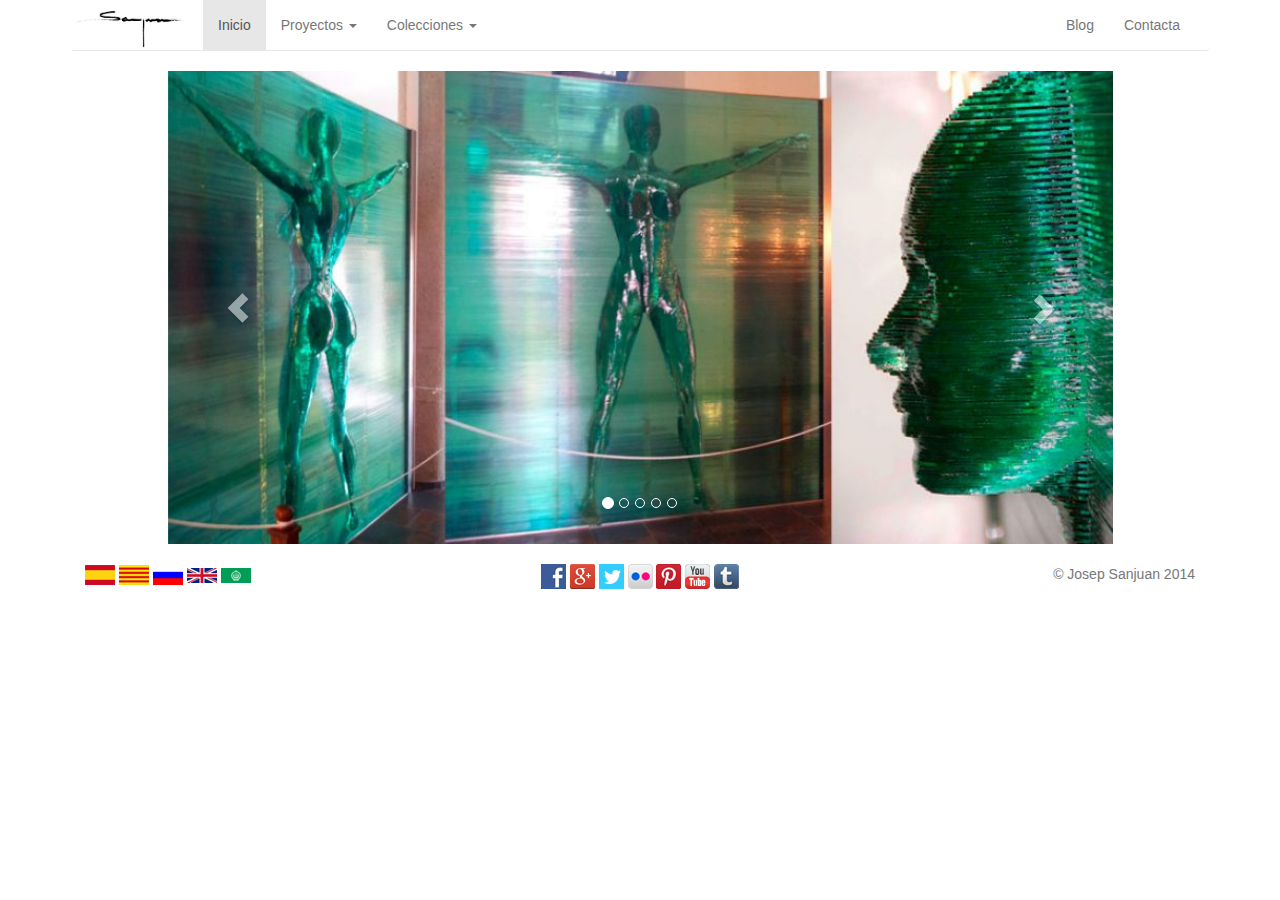
<file: es/index.html>
<!DOCTYPE html>
<html lang="es">
  <head>
    <meta charset="utf-8">
    <meta http-equiv="X-UA-Compatible" content="IE=edge">
    <meta name="viewport" content="width=device-width, initial-scale=1">
    <title>Josep Sanjuan</title>

    <!-- Bootstrap -->
    <link href="../css/bootstrap.min.css" rel="stylesheet">
    <link href="../css/comun.css" rel="stylesheet"> 

    <!-- HTML5 shim and Respond.js for IE8 support of HTML5 elements and media queries -->
    <!-- WARNING: Respond.js doesn't work if you view the page via file:// -->
    <!--[if lt IE 9]>
      <script src="https://oss.maxcdn.com/html5shiv/3.7.2/html5shiv.min.js"></script>
      <script src="https://oss.maxcdn.com/respond/1.4.2/respond.min.js"></script>
    <![endif]-->
  </head>
  <body>
    <div class="container">
      <!--HEADER-->
      <div class="header">
        <nav class="navbar navbar-default" id="barra-de-navegacion" role="navigation">
          <img src="../images/sanjuan.png" id="logo" class="navbar-left" alt="Josep Sanjuan" />
          <div class="container-fluid">
            <!-- Brand and toggle get grouped for better mobile display -->
            <div class="navbar-header">
              <button type="button" class="navbar-toggle" data-toggle="collapse" data-target="#bs-example-navbar-collapse-1">
                <span class="sr-only">Toggle navigation</span>
                <span class="icon-bar"></span>
                <span class="icon-bar"></span>
                <span class="icon-bar"></span>
              </button>
            </div>

            <!-- Collect the nav links, forms, and other content for toggling -->
            <div class="collapse navbar-collapse" id="bs-example-navbar-collapse-1">
              <ul class="nav navbar-nav">
                <li class="active"><a href="index.html">Inicio</a></li>
                <li class="dropdown">
                  <a href="#" class="dropdown-toggle" data-toggle="dropdown">Proyectos <span class="caret"></span></a>
                  <ul class="dropdown-menu" role="menu">
                    <li><a href="#">1</a></li>
                    <li><a href="#">2</a></li>
                    <li><a href="">3</a></li>
                    <li class="divider"></li>
                    <li><a href="#">4</a></li>
                    <li class="divider"></li>
                    <li><a href="#">5</a></li>
                  </ul>
                </li>
                <li class="dropdown">
                  <a href="#" class="dropdown-toggle" data-toggle="dropdown">Colecciones <span class="caret"></span></a>
                  <ul class="dropdown-menu" role="menu">
                    <li><a href="galeria.html">1 (prueba)</a></li>
                    <li><a href="#">2</a></li>
                    <li><a href="#">3</a></li>
                    <li class="divider"></li>
                    <li><a href="#">4</a></li>
                    <li class="divider"></li>
                    <li><a href="#">5</a></li>
                  </ul>
                </li>
              </ul>
              <ul class="nav navbar-nav navbar-right">
                <li><a href="#">Blog</a></li>
                <li><a href="#">Contacta</a></li>
              </ul>
            </div><!-- /.navbar-collapse -->
          </div><!-- /.container-fluid -->
        </nav>
      </div><!-- /.header -->

      <!-- /.carousel -->
      <div class="row"> <!-- /.row del carousel -->
        <div class="col-xs-12 col-sm-12 col-md-10 col-lg-10 col-md-offset-1 col-lg-offset-1"> <!-- /.thight only lg and md -->
          <div id="carousel-main" class="carousel slide center" data-ride="carousel" style="margin-bottom: 20px">
            <!-- Indicators -->
            <ol class="carousel-indicators">
              <li data-target="#carousel-main" data-slide-to="0" class="active"></li>
              <li data-target="#carousel-main" data-slide-to="1"></li>
              <li data-target="#carousel-main" data-slide-to="2"></li>
              <li data-target="#carousel-main" data-slide-to="3"></li>
              <li data-target="#carousel-main" data-slide-to="4"></li>
            </ol>

            <!-- Wrapper for slides -->
            <div class="carousel-inner " role="listbox">
              <div class="item active">
                <img src="../images/carousel-main/carousel1.jpeg" style="width: 100%" alt="Carousel 1" />
                <div class="carousel-caption"></div>
              </div>
              <div class="item">
                <img src="../images/carousel-main/carousel2.jpeg" style="width: 100%" alt="Carousel 2" />
                <div class="carousel-caption"></div>
              </div>
              <div class="item">
                <img src="../images/carousel-main/carousel3.jpeg" style="width: 100%" alt="Carousel 3" />
                <div class="carousel-caption"></div>
              </div>
              <div class="item">
                <img src="../images/carousel-main/montaje02.jpg" style="width: 100%" alt="Carousel 4" />
                <div class="carousel-caption"></div>
              </div>
              <div class="item">
                <img src="../images/carousel-main/montaje03.jpg" style="width: 100%" alt="Carousel 5" />
                <div class="carousel-caption"></div>
              </div>
            </div> 

            <!-- Controls -->
            <a class="left carousel-control" href="#carousel-main" role="button" data-slide="prev">
              <span class="glyphicon glyphicon-chevron-left"></span>
              <span class="sr-only">Previous</span>
            </a>
            <a class="right carousel-control" href="#carousel-main" role="button" data-slide="next">
              <span class="glyphicon glyphicon-chevron-right"></span>
              <span class="sr-only">Next</span>
            </a>
          </div><!-- /.carousel -->
        </div>
      </div> <!-- /.row del carousel -->



      <!--FOOTER-->
      <div class="footer" id="footer">
        <div class="col-xs-12 col-sm-4 col-md-4 col-lg-4" id="footer-col-izq">
          <a href="#"><img src="../images/flags/spanish.png" alt="Spanish" /></a>
          <a href="#"><img src="../images/flags/catalan.png" alt="Catalan" /></a>
          <a href="#"><img src="../images/flags/russian.png" alt="Russian" /></a>
          <a href="#"><img src="../images/flags/english.png" alt="English" /></a>
          <a href="#"><img src="../images/flags/arab.png" alt="Arab" /></a>
        </div>
        <div class="col-xs-12 col-sm-4 col-md-4 col-lg-4" id="footer-col-cen">
          <p>
            <a href="#"><img src="../images/social/facebook.png" alt="Facebook" /></a>
            <a href="#"><img src="../images/social/googleplus.png" alt="Google Plus" /></a>
            <a href="#"><img src="../images/social/twitter.png" alt="Twitter" /></a>
            <a href="#"><img src="../images/social/flickr.png" alt="Flickr" /></a>
            <a href="#"><img src="../images/social/pinterest.png" alt="Pinterest" /></a>
            <a href="#"><img src="../images/social/youtube.png" alt="Youtube" /></a>
            <a href="#"><img src="../images/social/tumblr.png" alt="Tumblr" /></a>
          </p>
        </div>
        <div class="col-xs-12 col-sm-4 col-md-4 col-lg-4" id="footer-col-der">
          <p>© Josep Sanjuan 2014</p>
        </div>
      </div><!-- /.footer-->
    </div><!-- /.container -->

    <!-- jQuery (necessary for Bootstrap's JavaScript plugins) -->
    <script src="https://ajax.googleapis.com/ajax/libs/jquery/1.11.1/jquery.min.js"></script>
    <!-- Include all compiled plugins (below), or include individual files as needed -->
    <script src="../js/bootstrap.min.js"></script>
  </body>
</html>
</file>
<file: css/comun.css>
body {
   font-family: "HelveticaNeue-Light", "Helvetica Neue Light", "Helvetica Neue", Helvetica, Arial, "Lucida Grande", sans-serif; 
   font-weight: 300;
}

#carousel-main{
  max-height: 60%;
}

#barra-de-navegacion{
  background-color: #FFFFFF; 
  border-left: none; 
  border-right: none; 
  border-top: none
}

#logo{
  width: 133px;
}

#footer{
  color: #777;
}

#footer-col-izq, #footer-col-cen{
  margin-bottom: 15px;
}

#footer-col-cen{
  text-align: center;
}

#footer-col-der{
  text-align: right;
}

@media (max-width: 768px){
  #footer-col-cen p{
    text-align: left;
  }
  #logo{
    position: relative;
    width: 50%;
    left: 20%;
    top: 20px;
  }
}

/*#gallery{
  padding-top: 20px;
}*/

#gallery a{
  height: 225px;
  text-align: center;
  line-height: 225px;
}

#gallery a img{
  display: inline-block;
  line-height: 225px;
  vertical-align: center;
}

.breadcrumb{
  margin-bottom: 0;
  background-color: white;
  text-transform: uppercase;
}
</file>
